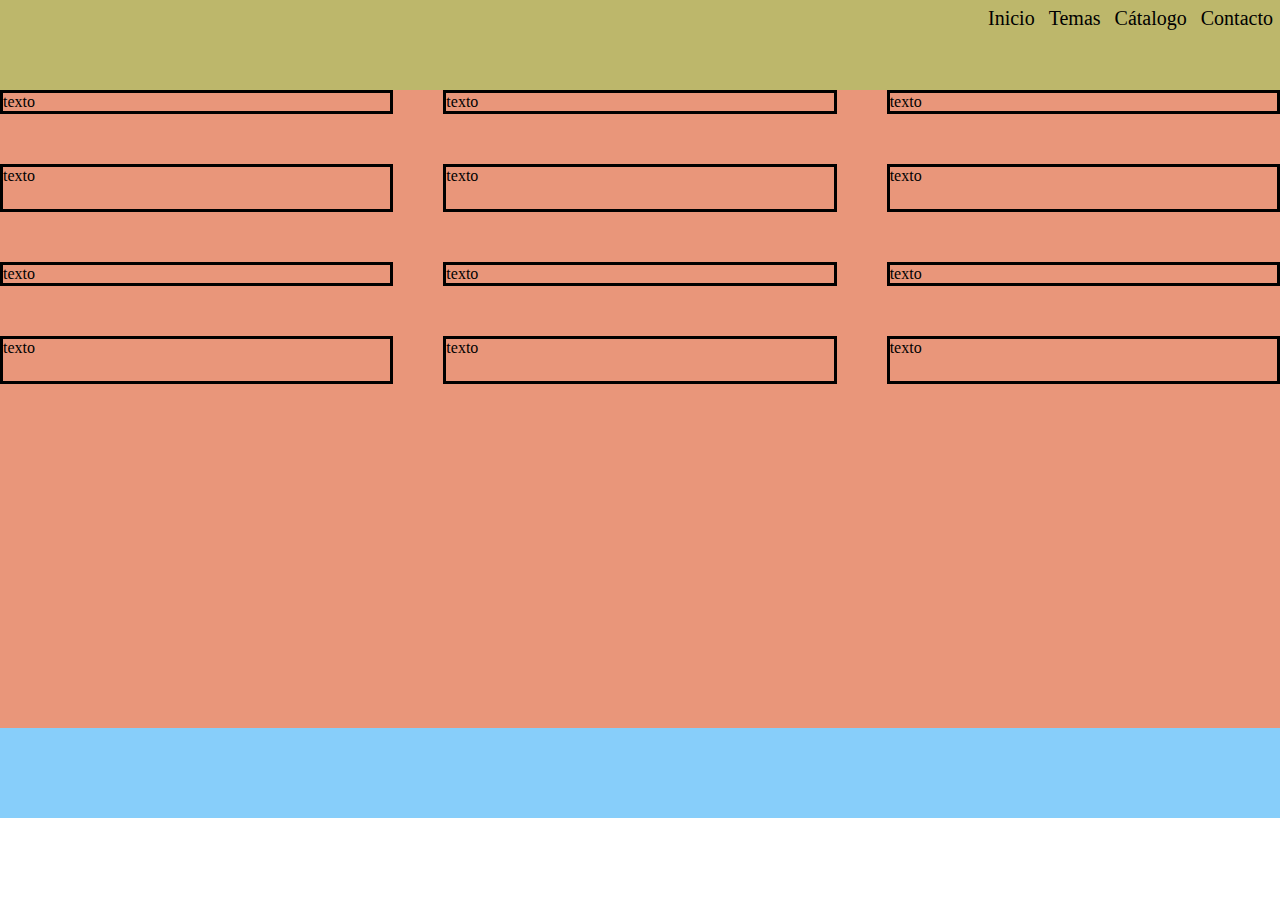
<file: grid.html>
<!DOCTYPE html>
<html lang="en">

<head>
    <meta charset="UTF-8">
    <meta http-equiv="X-UA-Compatible" content="IE=edge">
    <meta name="viewport" content="width=device-width, initial-scale=1.0">
    <link rel="stylesheet" href="https://cdnjs.cloudflare.com/ajax/libs/font-awesome/6.2.1/css/all.min.css"
        integrity="sha512-MV7K8+y+gLIBoVD59lQIYicR65iaqukzvf/nwasF0nqhPay5w/9lJmVM2hMDcnK1OnMGCdVK+iQrJ7lzPJQd1w=="
        crossorigin="anonymous" referrerpolicy="no-referrer" />
    <link rel="stylesheet" href="./grid.css">
    <title>Document</title>
</head>

<body>
    <header>
        <ul>
            <li>Inicio</li>
            <li>Temas</li>
            <li>Cátalogo</li>
            <li>Contacto</li>
        </ul>
    </header>
    <main>
        <section>
            <div class="container">
                <div class="grid">texto</div>
                <div class="grid">texto</div>
                <div class="grid">texto</div>
                <div class="grid">texto</div>
                <div class="grid">texto</div>
                <div class="grid">texto</div>
                <div class="grid">texto</div>
                <div class="grid">texto</div>
                <div class="grid">texto</div>
                <div class="grid">texto</div>
                <div class="grid">texto</div>
                <div class="grid">texto</div>
            </div>
        </section>
    </main>
    <footer>
        <ul>
            <li><i class="fa-brands fa-github"></i></li>
            <li><i class="fa-brands fa-linkedin"></i></li>
            <li><i class="fa-brands fa-whatsapp"></i></li>
        </ul>
    </footer>
</body>

</html>
</file>
<file: grid.css>
*{
    margin: 0px;
    padding: 0px;
}

body{
    width: 100vw;
    height: 100vh;
}

header{
    width: 100%;
    height: 10%;
    background-color: darkkhaki;
}

ul{
    display: flex;
    flex-direction: row;
    justify-content: flex-end;
    align-items: center;
}

li{
    font-size: 20px;
    list-style-type: none;
    margin: 7px;
    color: black;
}

main{
    width: 100%;
    height: auto;
    background-color: darksalmon;
}

.container{

    display: grid;
    width: 100%;
    height: 100%;
    grid-template-columns: repeat(3, 1fr); 
    grid-template-rows: repeat(4, 1fr 2fr);
    gap: 50px;
    place-content: space-evenly center;
}

.grid{
    border: solid 3px black;
}

footer{
    width: 100%;
    height: 10%;
    background-color: lightskyblue;
}

footer li>i{
    font-size: 40px;
}
</file>
